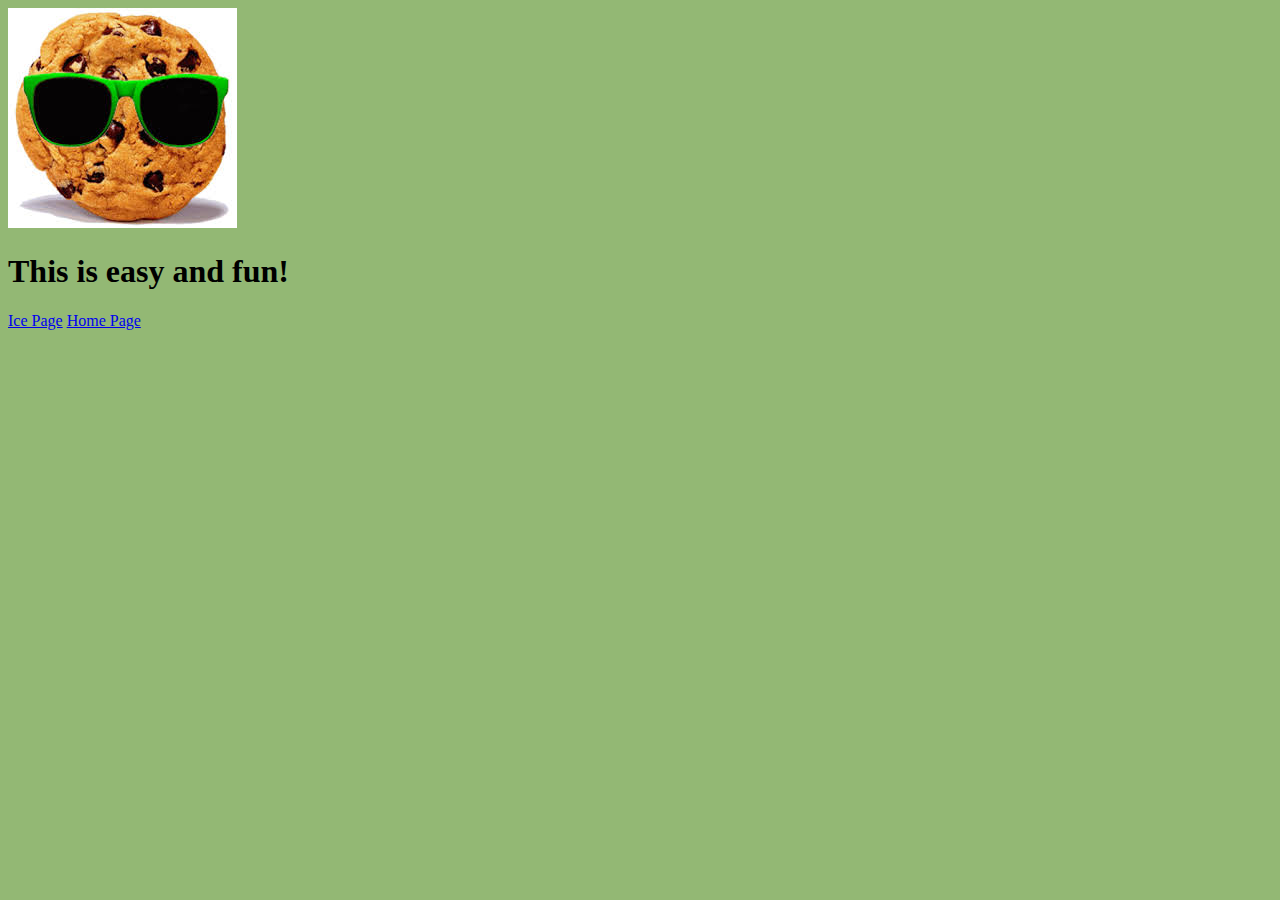
<file: index.html>
<!doctype html> 
 <html lang="en"> 
 <head> <meta charset="utf-8"> 
 <title>Joshua Tacchino' Website</title> 
 </head>
 <body style="background-color: #93B874;">  
 <style>

</style>
 <img src= "cookie.jpg"" alt="Picture of Cookies” style="width:304px;height:228px""; />
 <body> 
 <h1> This is easy and fun! </h1> 

 <a href="ice.html">Ice Page</a>
 <a href="home.html">Home Page</a>
 </body> 
 </html>
</file>
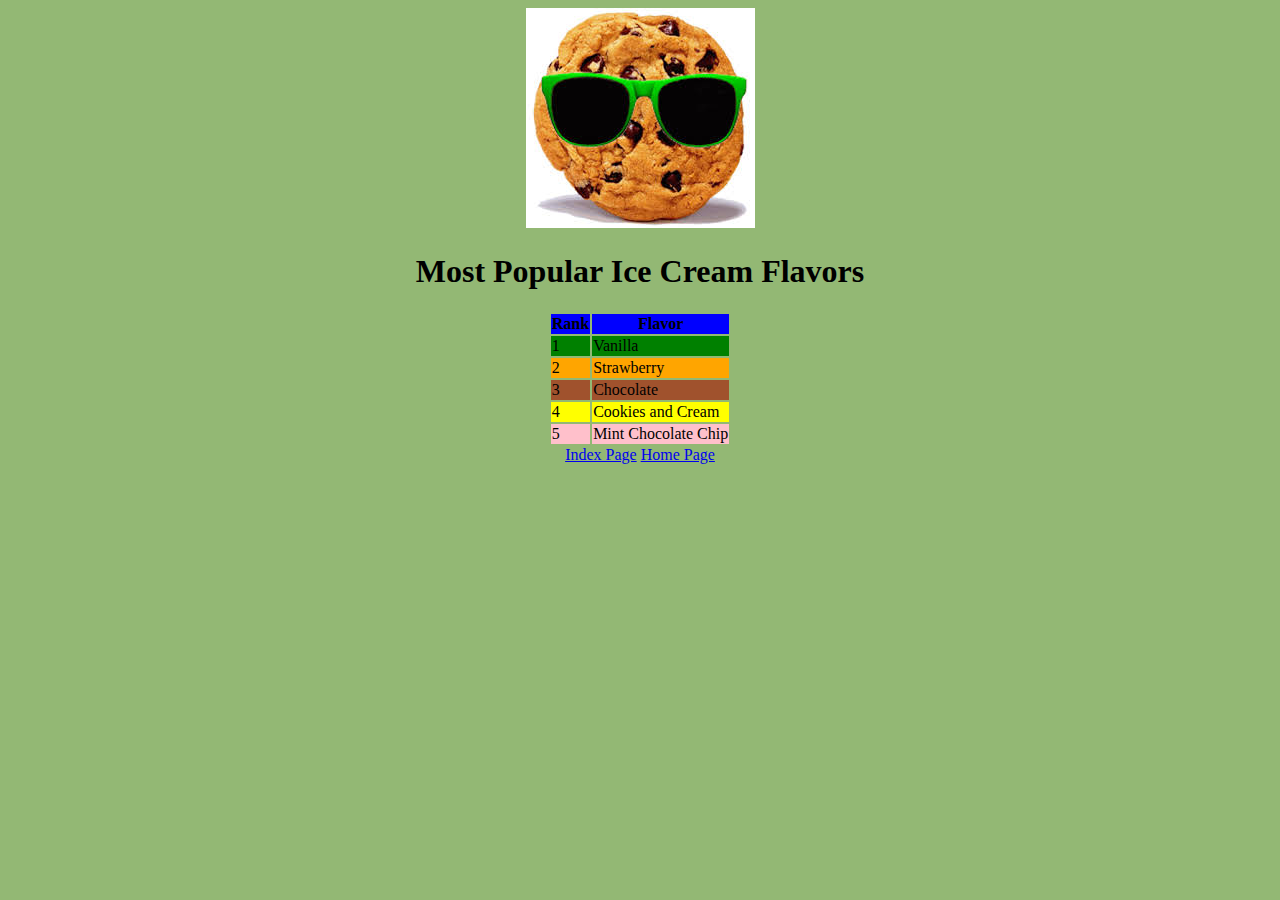
<file: ice.html>
<!DOCTYPE html>
<center>  <img src= "cookie.jpg"" alt="Picture of Cookies” style="width:304px;height:228px""; />
 <html ><head><title>I Scream For Ice Cream!</title>
  <link href=”icecream.css” rel=”stylesheet” type=”text/css” />
 

  
 </head> 

 <body style="background-color: #93B874;">  
 <style>

</style>
 </body>
 


   
 <h1>Most Popular Ice Cream Flavors</h1>
 <table>  <tr style=”color:#00FF00;background-color:blue;”> <th>Rank</th> <th>Flavor</th> </tr>
 <tr style=”color:#00FF00;background-color:green;”> <td>1</td> <td>Vanilla</td> </tr>
 <tr style=”color:#00FF00;background-color:orange;”> <td>2</td> <td>Strawberry</td> </tr> 
 <tr style=”color:#00FF00;background-color:sienna;”> <td rgb(165, 165, 202)>3</td> <td>Chocolate</td>  </tr>
 <tr style=”color:#00FF00;background-color:yellow;”> <td>4</td> <td>Cookies and Cream</td> </tr>
 <tr style=”color:#00FF00;background-color:pink;”> <td>5</td> <td>Mint Chocolate Chip</td> </tr> </table> 
 
   <a href="index.html">Index Page</a>
    <a href="home.html">Home Page</a>

</body> 
 </div>
 </html>
</file>
